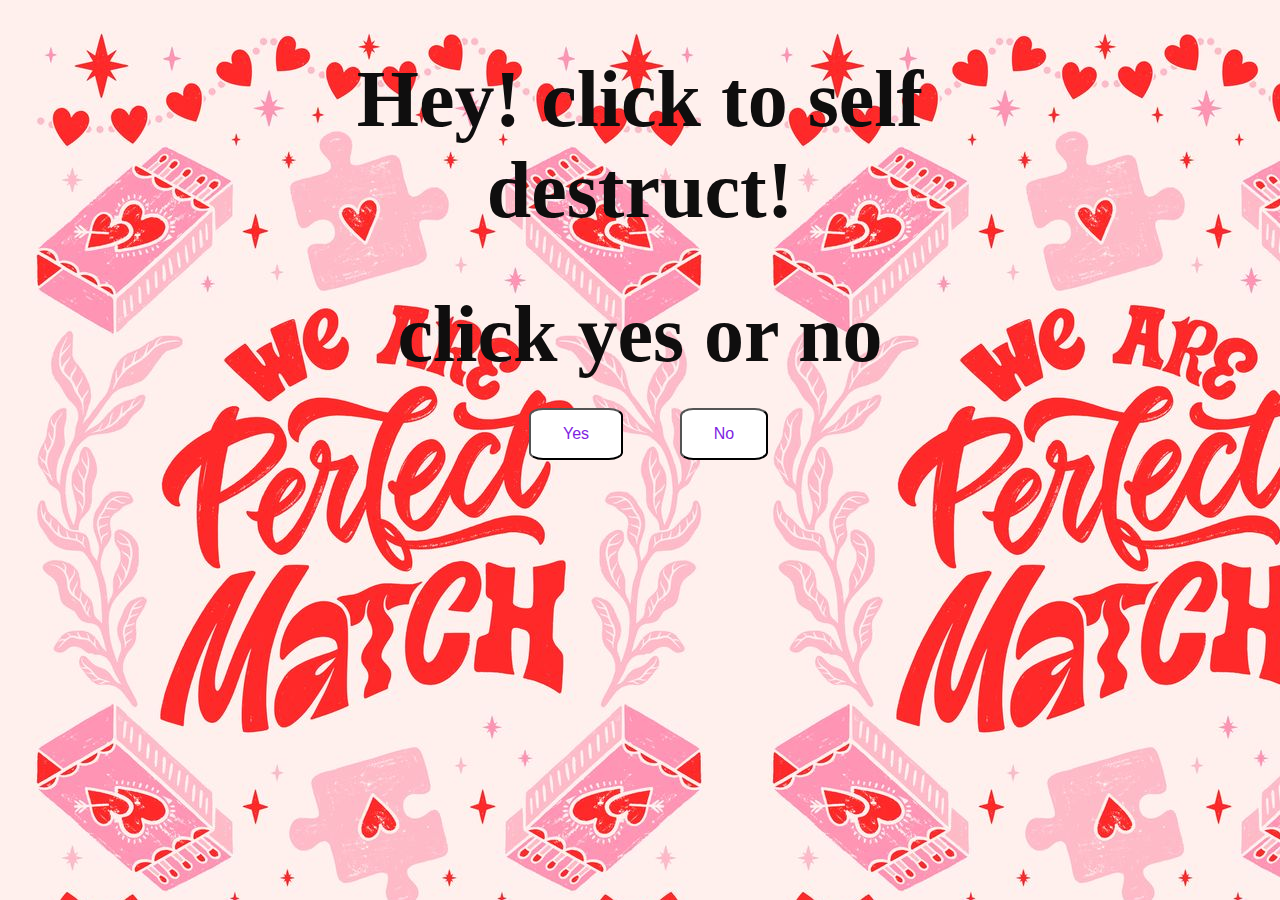
<file: index.html>
<!DOCTYPE html>
<html lang="en">
    <head>
        <link rel="stylesheet" href="styles.css">
        <title> For my Lover </title>
    </head>

    <body>
        <div class="header">
            <h1> Hey! click to self destruct! </h1>
            <h1>click yes or no </h1>

            <div class="buttons"> 

                <button class="btn" id="yesButton" onclick="nextPage()">Yes</button>
                <button class="btn" id="noButton" onmouseover="moveButton()" onclick="moveButton()">No</button>

                <script>

                    function nextPage(){
                        window.location.href = "yes.html";
                    }

                    function moveButton(){
                        var x = Math.random() * (window.innerWidth - document.getElementById('noButton').offsetWidth) -85;
                        var y = Math.random() * (window.innerHeight - document.getElementById('noButton').offsetHeight) -48;
                        document.getElementById('noButton').style.left = `${x}px`;
                        document.getElementById('noButton').style.top = `${y}px`;

                    }


                </script>
            </div> 
        </div>
            

           












    

    </body>
</html>
</file>
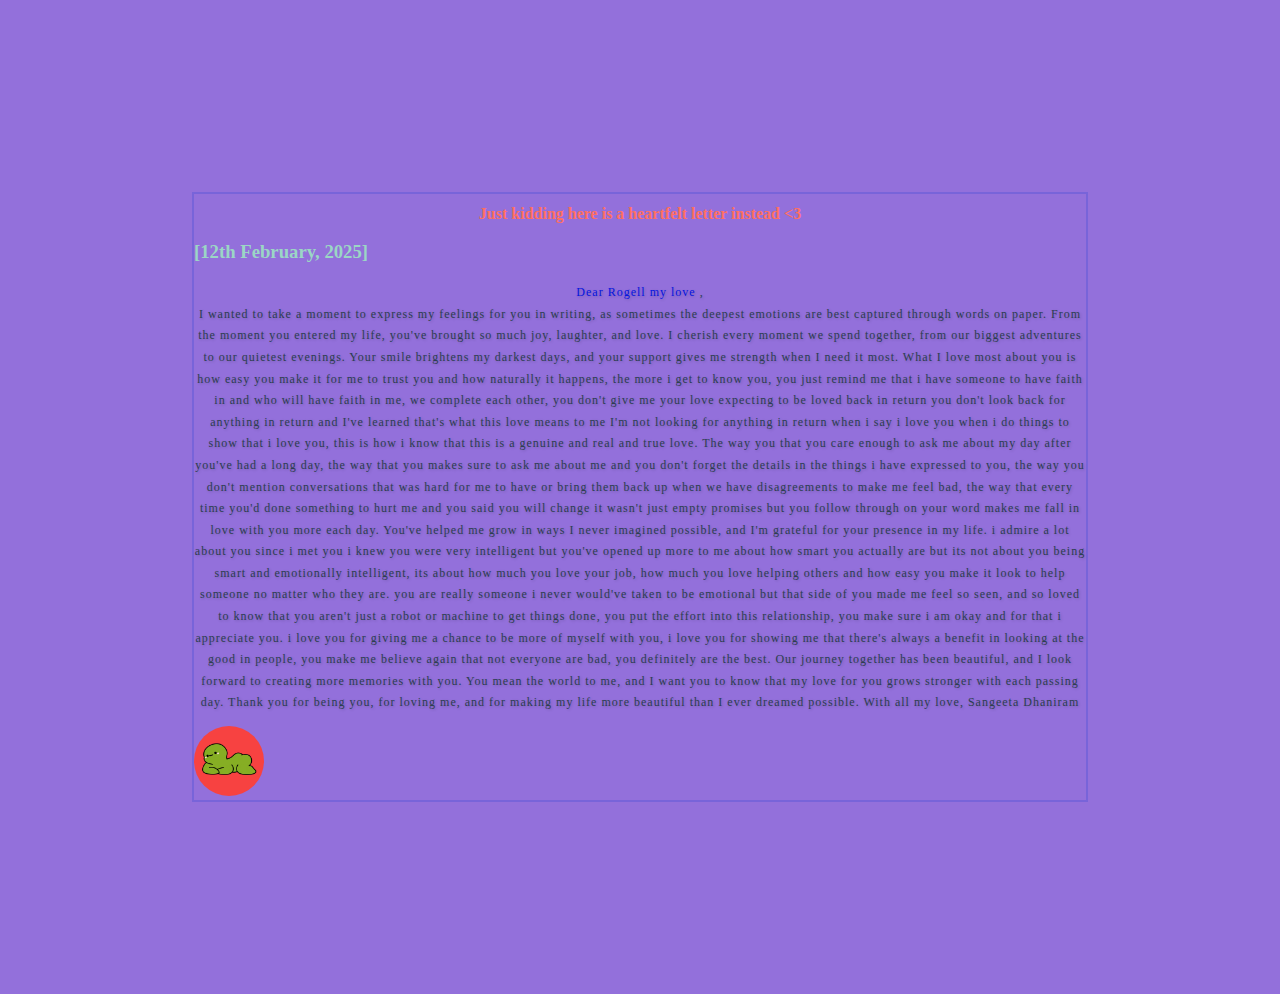
<file: yes.html>
<!DOCTYPE html>
<html lang="en">
<head> 
    <title> yes page</title>
    <link rel="stylesheet" href="style_yes.css">
</head>

<body>

    <div class="letter">
    <div class="header">
        <h1> Just kidding here is a heartfelt letter instead <3</h1>
    </div> 

    <div class="bodyletter">
        <h3>[12th February, 2025]</h3>
        <p>

           <span class="span">Dear Rogell my love</span> ,<br>
            
            I wanted to take a moment to express my feelings for you in writing, as sometimes the deepest emotions are best captured through words on paper.
            
            From the moment you entered my life, you've brought so much joy, laughter, and love. I cherish every moment we spend together, from our biggest adventures to our quietest evenings. Your smile brightens my darkest days, and your support gives me strength when I need it most.
            
            What I love most about you is how easy you make it for me to trust you and how naturally it happens, the more i get to know you, you just remind me that i have someone to have faith in and who will have faith in me, we complete each other, you don't give me your love expecting to be loved back in return you don't look back for anything in return and I've learned that's what this love means to me I'm not looking for anything in return when i say i love you when i do things to show that i love you, this is how i know that this is a genuine and real and true love. The way you that you care enough to ask me about my day after you've had a long day, the way that you makes sure to ask me about me and you don't forget the details in the things i have expressed to you, the way you don't mention conversations that was hard for me to have or bring them back up when we have disagreements to make me feel bad, the way that every time you'd done something to hurt me and you said you will change it wasn't just empty promises but you follow through on your word makes me fall in love with you more each day. You've helped me grow in ways I never imagined possible, and I'm grateful for your presence in my life.
            
            i admire a lot about you since i met you i knew you were very intelligent but you've opened up more to me about how smart you actually are but its not about you being smart and emotionally intelligent, its about how much you love your job, how much you love helping others and how easy you make it look to help someone no matter who they are. you are really someone i never would've taken to be emotional but that side of you made me feel so seen, and so loved to know that you aren't just a robot or machine to get things done, you put the effort into this relationship, you make sure i am okay and for that i appreciate you. 
            
            i love you for giving me a chance to be more of myself with you, i love you for showing me that there's always a benefit in looking at the good in people, you make me believe again that not everyone are bad, you definitely are the best. 
            
            Our journey together has been beautiful, and I look forward to creating more memories with you. You mean the world to me, and I want you to know that my love for you grows stronger with each passing day.
            
            Thank you for being you, for loving me, and for making my life more beautiful than I ever dreamed possible.
            
            With all my love,
            
            Sangeeta Dhaniram</p>
    </div>

    <div class="img">
        <img src="cute.gif" alt="cute gif" class="gif">
    </div>
</div>

</body>
</html>
</file>
<file: styles.css>
body{
    margin: 2%;
    background-image:url("bg.jpg");
    
}

.header{
    text-align: center;
    margin: 25%;
    font-family: 'Nunito';
    font-size: 40px;
    font-weight: bold;
    color: rgb(15, 14, 14);
    text-align: center;
    margin-top: 20px;
    margin-bottom: 0;
}

#noButton{
    position: absolute;
    margin-left: 150px;
    transition: 0.5s;
}
#yesButton {
    position: absolute;
    margin-right: 150px;
}


.buttons{
    display: flex;
    flex-direction: row;
    justify-content: center;
    align-items: center;
    margin-top: 20px;
    margin-left: 20px;
}

.btn {
    background-color: #ffffff;
    color: rgb(128, 31, 225);
    padding: 15px 32px;
    text-align: center;
    display: inline-block;
    font-size: 16px;
    margin: 4px 2px;
    cursor: pointer;
    border-radius: 15%;
    transition: background-color 0.3s ease;
} 
@media only screen and (max-width: 320px) and (max-height: 568px) {
    body {
        height: 100vh;
    }

    .header{
        font-size: 20px;
    }

    .btn {
        padding: 10px 18px;
        font-size: 12px;
    }
}
@media only screen and (max-width: 414px) and (max-height: 736px) {
    body {
        height: 90vh;
    }

    .header{
        font-size: 28px;
    }

    

    .btn {
        padding: 15px 25px;
        font-size: 14px;
    }
}
</file>
<file: style_yes.css>
body{
    margin: 15%;
    background-color: mediumpurple;
}

.letter{
    border: 2px solid rgb(120, 100, 217);
}

.gif{
    width: 70px;
    border-radius: 50%;
}

.span{
    color: rgb(4, 22, 223);
    text-align: left;
}

p{
    
        font-family: 'Indie Flower', cursive;
        font-size: .75em;
        color: #2c3e50;
        line-height: 1.8;
        text-align: center;
        letter-spacing: 1px;
        text-shadow: 1px 1px 3px rgba(0, 0, 0, 0.2);
    }

h3{
    color: #9bd6c5;
}

@keyframes bounce {
    0%, 100% { transform: translateY(0); }
    50% { transform: translateY(-10px); }
}
.header{
    h1 {
        font-family: 'Dancing Script', cursive;
        font-size: 1em;
        text-align: center;
        color: #FF6F61;
        animation: bounce 1s ease infinite;
    }
}
</file>
